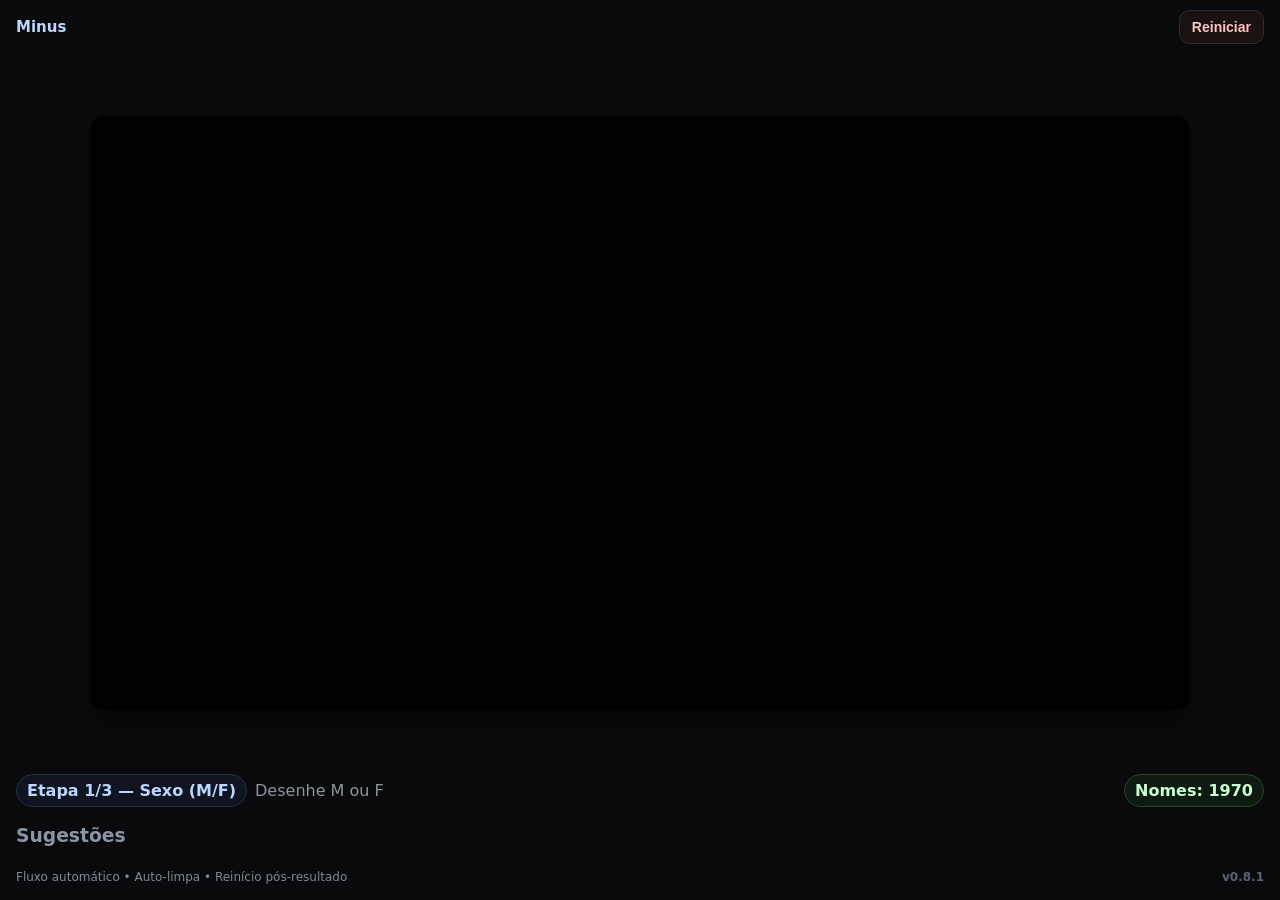
<file: index.html>
<!DOCTYPE html>
<html lang="pt-BR">
<head>
<meta charset="UTF-8" />
<meta name="viewport" content="width=device-width, initial-scale=1, viewport-fit=cover" />
<title>Minus</title>

<!-- ✅ Adições para PWA/iOS fullscreen -->
<link rel="manifest" href="manifest.json">
<meta name="theme-color" content="#0a0a0c">
<meta name="apple-mobile-web-app-capable" content="yes">
<meta name="apple-mobile-web-app-status-bar-style" content="black-translucent">
<meta name="apple-mobile-web-app-title" content="Minus">
<link rel="apple-touch-icon" href="icons/icon-512.png">
<link rel="icon" type="image/png" sizes="512x512" href="icons/icon-512.png">
<!-- ✅ fim das adições -->

<style>
  :root{ --panel:#14141d; --muted:#9aa3ad; --ink:#fff; --radius:14px;}
  *{box-sizing:border-box}
  html,body{height:100%}
  body{
    margin:0; background:#0a0a0c; color:#e8eef3;
    font-family:system-ui,-apple-system,Segoe UI,Roboto,Ubuntu,"Helvetica Neue",Arial;
    display:flex; flex-direction:column;
    overflow-y:auto;
  }

  /* Barra superior com top nomes */
  header{
    padding: calc(10px + env(safe-area-inset-top)) 16px 8px;
    padding-top: calc(10px + constant(safe-area-inset-top)); /* fallback iOS antigo */
    display:flex; flex-wrap:wrap;
    gap:8px; align-items:center; justify-content:space-between;
  }
  #topNames{
    font-weight:600;
    font-size:15px;
    color:#bcd6ff;
    display:flex;
    flex-wrap:wrap;
    gap:10px;
  }
  #topNames span{white-space:nowrap;}

  button{
    appearance:none; border:1px solid #2a2d39; background:#1a1111; color:#ffc3c3;
    padding:8px 12px; border-radius:10px; cursor:pointer; font-weight:600; font-size:14px;
  }

  /* Canvas central (~2/3 da tela) ligeiramente mais estreito */
  .middle{
    flex:1; display:flex; align-items:center; justify-content:center;
    padding:10px 16px;
  }
  .stage-wrap{
    width:92%;  /* antes 100% → agora 92% pra sobrar borda de rolagem */
    height:66vh; min-height:440px; max-width:1100px;
    border-radius:var(--radius); overflow:hidden; background:#000;
    box-shadow:0 0 0 1px #1f2330 inset, 0 12px 32px rgba(0,0,0,.45);
    position:relative; touch-action:none;
  }
  canvas{display:block; width:100%; height:100%; background:#000; touch-action:none;}

  /* HUD */
  .hud {
  position: absolute;
  inset: 0;
  display: flex;
  justify-content: center; /* centraliza horizontalmente */
  align-items: flex-start;  /* move para o topo */
  pointer-events: none;
  padding-top: 40px;        /* distância do topo — ajuste conforme quiser */
  }
  
  .hud .predChar{ font-size:min(22vw, 160px); color:rgba(255,255,255,.92); text-shadow:0 0 18px rgba(255,255,255,.18); line-height:1; }
  .hud .predInfo{ margin-top:8px; font-size:14px; color:#b8c3ce; text-shadow:0 1px 0 rgba(0,0,0,.5) }

  main{padding:0 16px 10px; display:flex; flex-direction:column; gap:10px}
  .row{display:flex; flex-wrap:wrap; gap:8px; align-items:center}
  .badge{padding:6px 10px; border-radius:999px; background:#101421; border:1px solid #243047; color:#bcd6ff; font-weight:700}
  .badge.ok{background:#0f1a12; border-color:#214b2b; color:#c8ffd1}
  .badge.warn{background:#1a1111; border-color:#3f2323; color:#ffc3c3}
  .muted{color:#8a95a3}

  /* Resultados */
  .results{display:grid; gap:8px}
  .result{ background:#0e111a; border:1px solid #23283b; border-radius:12px; padding:10px; }
  .result__row{display:flex; justify-content:space-between; align-items:center; gap:8px}
  .result__name{font-weight:800}
  .result__pct{color:#bcd6ff; font-weight:700}
  .result__bar{height:6px; background:#0b0f1a; border-radius:999px; overflow:hidden; margin-top:8px}
  .result__fill{display:block; height:100%; background:linear-gradient(90deg,#57d3ff,#9aff7a)}
  .footer{padding:8px 16px 16px; color:#7f8a96; font-size:12px; display:flex; justify-content:space-between; align-items:center}
  .version{color:#596270; font-weight:600}
</style>
</head>
<body>
  <header>
    <div id="topNames">Minus</div>
    <button id="btnRestart">Reiniciar</button>
  </header>

  <div class="middle">
    <div class="stage-wrap">
      <canvas id="pad" width="1400" height="900"></canvas>
      <div class="hud" id="hud" style="opacity:.0">
        <div>
          <div class="predChar" id="hudChar">?</div>
          <div class="predInfo" id="hudInfo">—</div>
        </div>
      </div>
    </div>
  </div>

  <main>
    <div class="row">
      <span id="stepBadge" class="badge">Preparando…</span>
      <span id="hint" class="muted">Desenhe: M/F → 1–9 → 3 letras</span>
      <span id="status" class="badge" style="margin-left:auto">Carregando…</span>
    </div>

    <section>
      <h3 class="muted" style="margin:8px 0 6px">Sugestões</h3>
      <div id="result" class="results" aria-live="polite"></div>
    </section>
  </main>

  <div class="footer">
    <div>Fluxo automático • Auto-limpa • Reinício pós-resultado</div>
    <div class="version">v0.8.1</div>
  </div>

<script>
/* === configuração básica (mesma da v0.8.0) === */
const AUTO_CLEAR_DELAY=250,LINE_WIDTH=18,W=7,N_RESAMPLE=64,SQUARE_SIZE=300,ANGLE_RANGE=Math.PI/4,ANGLE_STEP=Math.PI/90;
const canvas=document.getElementById('pad'),ctx=canvas.getContext('2d',{willReadFrequently:true});
ctx.lineCap='round';ctx.lineJoin='round';
function paintBg(){ctx.setTransform(1,0,0,1,0,0);ctx.fillStyle='#000';ctx.fillRect(0,0,canvas.width,canvas.height);}paintBg();
let drawing=false,lastX=0,lastY=0,strokePts=[];
const hud=document.getElementById('hud'),hudChar=document.getElementById('hudChar'),hudInfo=document.getElementById('hudInfo');
function getPos(e){const r=canvas.getBoundingClientRect();const x=(e.touches?e.touches[0].clientX:e.clientX)-r.left;const y=(e.touches?e.touches[0].clientY:e.clientY)-r.top;const sx=canvas.width/r.width,sy=canvas.height/r.height;return{x:x*sx,y:y*sy};}
function startDraw(e){e.preventDefault();drawing=true;strokePts=[];const p=getPos(e);lastX=p.x;lastY=p.y;strokePts.push([p.x,p.y]);hud.style.opacity=.0;}
function moveDraw(e){if(!drawing)return;e.preventDefault();const p=getPos(e);ctx.strokeStyle='#fff';ctx.lineWidth=LINE_WIDTH;ctx.beginPath();ctx.moveTo(lastX,lastY);ctx.lineTo(p.x,p.y);ctx.stroke();lastX=p.x;lastY=p.y;strokePts.push([p.x,p.y]);}
function endDraw(){if(!drawing)return;drawing=false;onStrokeFinished(strokePts.slice());}
canvas.addEventListener('pointerdown',startDraw);canvas.addEventListener('pointermove',moveDraw);
canvas.addEventListener('pointerup',endDraw);canvas.addEventListener('pointerleave',endDraw);
canvas.addEventListener('touchstart',startDraw,{passive:false});
canvas.addEventListener('touchmove',moveDraw,{passive:false});
canvas.addEventListener('touchend',endDraw,{passive:false});
function clearPad(){paintBg();hud.style.opacity=.0;}

/* === interface === */
const stepBadge=document.getElementById('stepBadge'),hint=document.getElementById('hint'),statusEl=document.getElementById('status'),resultEl=document.getElementById('result'),topNames=document.getElementById('topNames');
function setStatus(t,m=null){statusEl.textContent=t;statusEl.classList.remove('ok','warn');if(m==='ok')statusEl.classList.add('ok');if(m==='warn')statusEl.classList.add('warn');}
function showHUD(l,s){hudChar.textContent=l??'?';hudInfo.textContent=s??'—';hud.style.opacity=.98;setTimeout(()=>{hud.style.opacity=.0;},800);}

/* === reconhecedor === */
function pathLength(p){let d=0;for(let i=1;i<p.length;i++){d+=Math.hypot(p[i][0]-p[i-1][0],p[i][1]-p[i-1][1]);}return d;}
function resample(p,n){const I=pathLength(p)/(n-1);let D=0,pts=[p[0]];for(let i=1;i<p.length;i++){const[x1,y1]=p[i-1],[x2,y2]=p[i];const d=Math.hypot(x2-x1,y2-y1);if((D+d)>=I){const t=(I-D)/d;const qx=x1+t*(x2-x1),qy=y1+t*(y2-y1);pts.push([qx,qy]);p.splice(i,0,[qx,qy]);D=0;}else D+=d;}while(pts.length<n)pts.push(p[p.length-1]);return pts;}
function centroid(p){let x=0,y=0;for(const q of p){x+=q[0];y+=q[1];}return[x/p.length,y/p.length];}
function indicativeAngle(p){const c=centroid(p);return Math.atan2(c[1]-p[0][1],c[0]-p[0][0]);}
function rotateBy(p,a){const c=centroid(p),cos=Math.cos(a),sin=Math.sin(a);return p.map(([x,y])=>{const dx=x-c[0],dy=y-c[1];return[dx*cos-dy*sin+c[0],dx*sin+dy*cos+c[1]];});}
function boundingBox(p){let minX=1e9,minY=1e9,maxX=-1e9,maxY=-1e9;for(const[x,y]of p){if(x<minX)minX=x;if(y<minY)minY=y;if(x>maxX)maxX=x;if(y>maxY)maxY=y;}return{minX,minY,maxX,maxY};}
function scaleToSquare(p,s){const b=boundingBox(p);const w=Math.max(1,b.maxX-b.minX),h=Math.max(1,b.maxY-b.minY);return p.map(([x,y])=>[(x-b.minX)*(s/w),(y-b.minY)*(s/h)]);}
function translateToOrigin(p){const c=centroid(p);return p.map(([x,y])=>[x-c[0],y-c[1]]);}
function distanceAtAngle(p,t,a){const np=rotateBy(p,a);return pathDistance(np,t);}
function pathDistance(a,b){let d=0;for(let i=0;i<a.length;i++)d+=Math.hypot(a[i][0]-b[i][0],a[i][1]-b[i][1]);return d/a.length;}
function distanceAtBestAngle(p,t,a,b,s){let x1=a,x2=b,f1=distanceAtAngle(p,t,x1),f2=distanceAtAngle(p,t,x2);while(Math.abs(b-a)>s){const x=(a+b)/2,fx=distanceAtAngle(p,t,x);if(f1<f2){b=x2;x2=x;f2=fx;}else{a=x1;x1=x;f1=fx;}}return Math.min(f1,f2);}
function preprocess(p){if(!p||p.length<2)return null;let q=resample(p,N_RESAMPLE);const ang=indicativeAngle(q);q=rotateBy(q,-ang);q=scaleToSquare(q,SQUARE_SIZE);q=translateToOrigin(q);return q;}
function recognizeWithAllowed(p,templates,allowed){const q=preprocess(p);if(!q)return{label:null,score:0};let b=1e9,name=null;for(const t of templates){if(allowed&&!allowed.has(t.label))continue;const d=distanceAtBestAngle(q,t.points,-ANGLE_RANGE,ANGLE_RANGE,ANGLE_STEP);if(d<b){b=d;name=t.label;}}const maxDist=.5*Math.sqrt(2*SQUARE_SIZE*SQUARE_SIZE);const s=1-(b/maxDist);return{label:name,score:Math.max(0,Math.min(1,s))};}

/* === nomes + lógica === */
let templates=[];try{const s=localStorage.getItem('trace_templates_v1');if(s){const arr=JSON.parse(s);if(Array.isArray(arr)&&arr.length)templates=arr;}}catch{}
(async()=>{for(const u of['templates-tracos.json','templates.json']){try{const r=await fetch(u);if(r.ok){const a=await r.json();if(Array.isArray(a)&&a.length){templates=a;localStorage.setItem('trace_templates_v1',JSON.stringify(a));setStatus('Templates carregados.','ok');return;}}}catch{}}setStatus('⚠️ Sem templates','warn');})();
let names=[];(async()=>{for(const u of['nomes.json','Nomes.json']){try{const r=await fetch(u);if(r.ok){const d=await r.json();if(Array.isArray(d)){names=d;setStatus(`Nomes: ${names.length}`,'ok');return;}}}catch{}}setStatus('⚠️ nomes.json','warn');})();
function normalizeStr(s){return(s||'').normalize('NFD').replace(/[\u0300-\u036f]/g,'').toLowerCase();}
const AL="abcdefghijklmnopqrstuvwxyz";function idxOf(c){return AL.indexOf(c);}
function dRev(b,t){const ib=idxOf(b),it=idxOf(t);if(ib<0||it<0)return-1;return(ib-it+AL.length)%AL.length;}
function computeProbabilities(c,W){const w=c.map(x=>{const v=(W-x.d1+1)*(W-x.d2+1)*(W-x.d3+1);return{...x,weight:Math.max(v,0)}});const tot=w.reduce((a,b)=>a+b.weight,0);return w.map(x=>({...x,prob:tot>0?(x.weight/tot)*100:0}));}
function runNameLogic(g,l,a,b,c){const cand=[];for(const{n:N,g:G}of names){if(G!==g)continue;const nn=normalizeStr(N.replace(/[\s-]+/g,''));if(nn.length!==l||nn.length<3)continue;const[n1,n2,n3]=[nn[0],nn[1],nn[2]];const d1=dRev(a,n1),d2=dRev(b,n2),d3=dRev(c,n3);if(d1<=0||d2<=0||d3<=0||d1>W||d2>W||d3>W)continue;cand.push({rawName:N,d1,d2,d3});}if(!cand.length)return[];return computeProbabilities(cand,W).sort((a,b)=>b.prob-a.prob).slice(0,9);}

/* === fluxo === */
const FLOW={step:1,gender:null,length:null,letters:[]};
function updateStepUI(){if(FLOW.step===1){stepBadge.textContent='Etapa 1/3 — Sexo (M/F)';hint.textContent='Desenhe M ou F';}else if(FLOW.step===2){stepBadge.textContent='Etapa 2/3 — Tamanho (1–9)';hint.textContent='Desenhe um dígito 1–9';}else if(FLOW.step===3){stepBadge.textContent=`Etapa 3/3 — Letras (${FLOW.letters.length}/3)`;hint.textContent='Desenhe 3 letras (A–Z)';}else{stepBadge.textContent='Pronto';hint.textContent='Resultados abaixo';}}
function allowedSetForStep(){if(FLOW.step===1)return new Set(['M','F']);if(FLOW.step===2)return new Set(['1','2','3','4','5','6','7','8','9']);if(FLOW.step===3)return new Set('ABCDEFGHIJKLMNOPQRSTUVWXYZ'.split(''));return null;}
function restartFlow(){FLOW.step=1;FLOW.gender=null;FLOW.length=null;FLOW.letters=[];updateStepUI();setStatus('Reiniciado.','ok');}
document.getElementById('btnRestart').addEventListener('click',restartFlow);

function onStrokeFinished(p){
  if(!templates.length){setStatus('Sem templates','warn');setTimeout(clearPad,AUTO_CLEAR_DELAY);return;}
  const allowed=allowedSetForStep();
  const{label,score}=recognizeWithAllowed(p,templates,allowed);
  const pct=Math.round(score*100);
  if(!label){setStatus('Não reconhecido','warn');showHUD('?', 'Falha');setTimeout(clearPad,AUTO_CLEAR_DELAY);return;}
  if(allowed&&!allowed.has(label)){setStatus(`${label} inválido`,'warn');showHUD(label,'Inválido');setTimeout(clearPad,AUTO_CLEAR_DELAY);return;}

  showHUD(label,`Confiança ${pct}%`);
  if(FLOW.step===1){FLOW.gender=label;FLOW.step=2;setStatus(`Gênero: ${label}. Agora 1–9.`,'ok');}
  else if(FLOW.step===2){FLOW.length=Number(label);FLOW.step=3;setStatus(`Tamanho ${label}. Agora 3 letras.`,'ok');}
  else if(FLOW.step===3){
    FLOW.letters.push(label.toLowerCase());
    if(FLOW.letters.length>=3){
      const [a,b,c]=FLOW.letters;
      const result=runNameLogic(FLOW.gender,FLOW.length,a,b,c);
      resultEl.innerHTML=result.map(c=>{
        const pct=c.prob.toFixed(1).replace('.',',');
        const barWidth=Math.max(4,Math.min(100,c.prob));
        return `<div class="result"><div class="result__row"><span class="result__name">${c.rawName}</span><span class="result__pct">${pct}%</span></div><div class="result__bar"><span class="result__fill" style="width:${barWidth}%"></span></div></div>`;
      }).join('');
      const top4=result.slice(0,4).map((c,i)=>`<span>${i+1}. ${c.rawName}</span>`).join('');
      topNames.innerHTML=top4||'Minus';
      setStatus('Feito!','ok');
      FLOW.step=1;FLOW.gender=null;FLOW.length=null;FLOW.letters=[];
      setTimeout(clearPad,AUTO_CLEAR_DELAY);
    } else {
      setStatus(`Letra ${FLOW.letters.length}/3: ${label}`,'ok');
    }
  }
  updateStepUI();
  setTimeout(clearPad,AUTO_CLEAR_DELAY);
}
updateStepUI();
</script>
</body>
</html>
</file>
